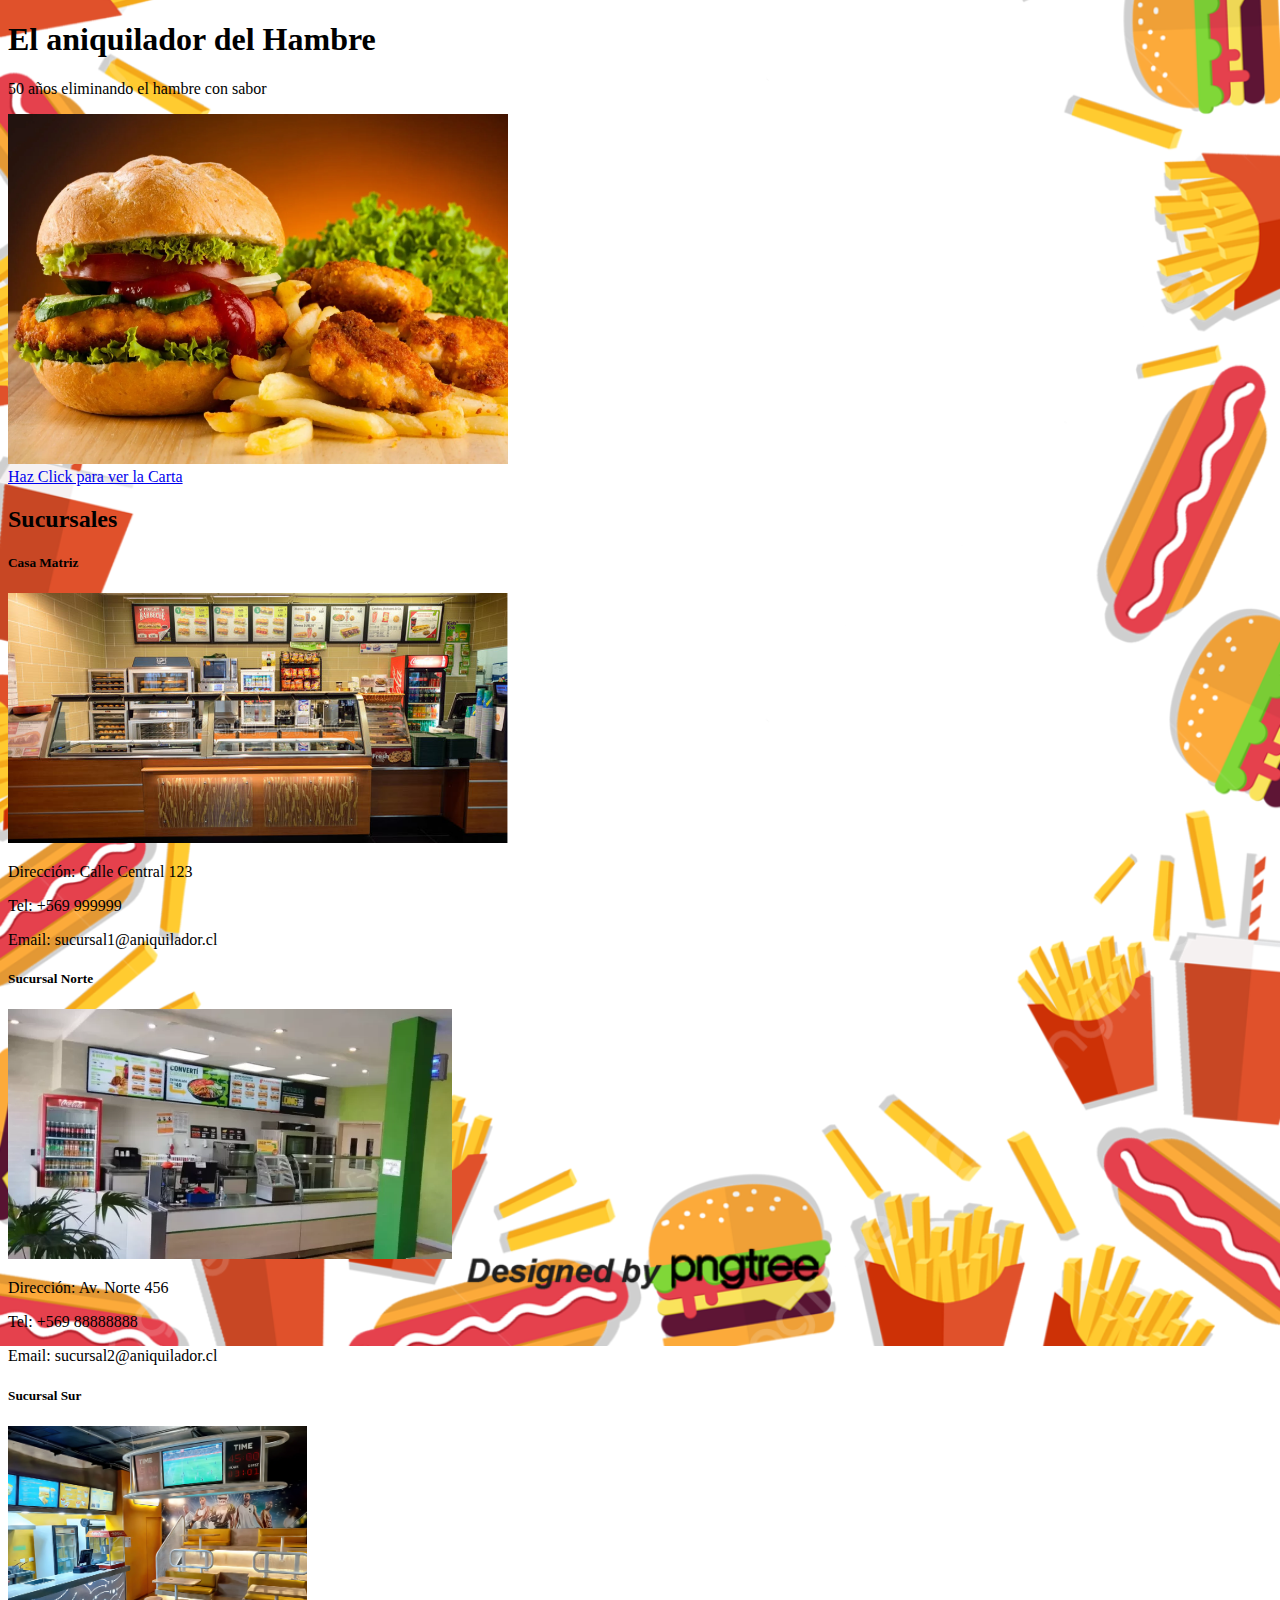
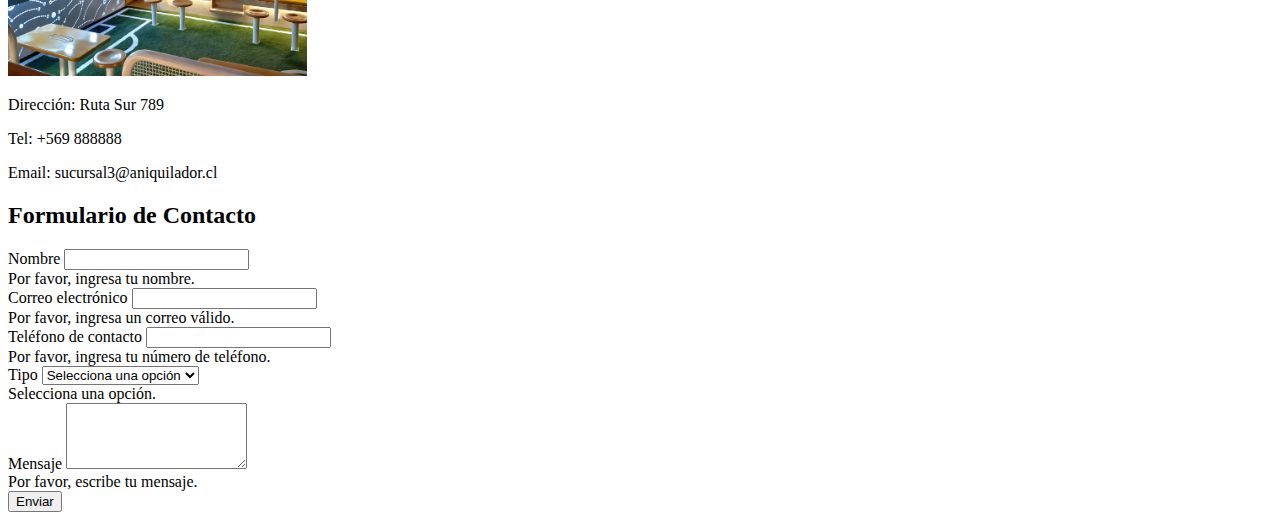
<file: Brian_Antre/index.html>
<!DOCTYPE html>
<html lang="es">
<head>
    <meta charset="UTF-8">
    <meta name="viewport" content="width=device-width, initial-scale=1.0">
    <title> El aniquilador del hambre</title>
    <link rel="stylesheet" href="estilos.css">
    <link href="https://cdn.jsdelivr.net/npm/bootstrap@5.3.5/dist/css/bootstrap.min.css" rel="stylesheet" integrity="sha384-SgOJa3DmI69IUzQ2PVdRZhwQ+dy64/BUtbMJw1MZ8t5HZApcHrRKUc4W0kG879m7" crossorigin="anonymous">
    <script src="https://cdn.jsdelivr.net/npm/bootstrap@5.3.5/dist/js/bootstrap.bundle.min.js" integrity="sha384-k6d4wzSIapyDyv1kpU366/PK5hCdSbCRGRCMv+eplOQJWyd1fbcAu9OCUj5zNLiq" crossorigin="anonymous"></script>
    
</head>
<body>
    <body class="bg-white text-dark">
    <header>
        <div class="container">
            <header class="bg-danger  text-center p-1 ">
            <h1>El aniquilador del Hambre</h1>
            <p>50 años eliminando el hambre con sabor</p>
   </header>

    </div class= "container"> 
       <p>
      </p>
     <img src="Imagenes/comida_rapida1.webp" alt="Comida rápida" width="500" height="350" class="d-block mx-auto">
         <div class=" text-center ">
            <a href="Carta.html"class="text-dark">Haz Click para ver la Carta</a>
        </div>
    
     </div>
    <div class="container mt-4">
        <h2 class="bg-danger text-center">Sucursales</h2>
        <div class="row">
          <div class="col-md-4">
            <h5 class= "text-center"> Casa Matriz</h5>
            <img src="Imagenes/sucursal1.png" class="img-fluid imagen-sucursal"style="height: 250px; object-fit: cover;" alt="Sucursal">
            
            <p>Dirección: Calle Central 123</p>
            <p>Tel: +569 999999</p>
            <p>Email: sucursal1@aniquilador.cl</p>
          </div>
          <div class="col-md-4">
            <h5 class= "text-center"> Sucursal Norte</h5>
            <img src="Imagenes/sucursal2.webp" class="img-fluid imagen-sucursal"style="height: 250px; object-fit: cover;" alt="Sucursal">        
            <p>Dirección: Av. Norte 456</p>
            <p>Tel: +569 88888888</p>
            <p>Email: sucursal2@aniquilador.cl</p>
          </div>
          <div class="col-md-4">
            <h5 class= "text-center">Sucursal Sur</h5>
            <img src="Imagenes/sucursal3.webp" class="img-fluid imagen-sucursal"style="height: 250px; object-fit: cover;" alt="Sucursal">

            <p>Dirección: Ruta Sur 789</p>
            <p>Tel: +569 888888</p>
            <p>Email: sucursal3@aniquilador.cl</p>
          </div>
        </div>
      </div>
      <div class="container mt-5" style="max-width: 600px;">
        <h2 class="mb-4 text-center text-decoration-underline">Formulario de Contacto</h2>
        <form id="Contacto" class="needs-validation" novalidate>
            <div class="mb-3">
                <label for="nombre" class="form-label">Nombre</label>
                <input type="text" class="form-control" id="nombre" required>
                <div class="invalid-feedback">Por favor, ingresa tu nombre.</div>
            </div>
            <div class="mb-3">
                <label for="correo" class="form-label">Correo electrónico</label>
                <input type="email" class="form-control" id="correo" required>
                <div class="invalid-feedback">Por favor, ingresa un correo válido.</div>
            </div>
            <div class="mb-3">
                <label for="telefono" class="form-label">Teléfono de contacto</label>
                <input type="tel" class="form-control" id="telefono" required>
                <div class="invalid-feedback">Por favor, ingresa tu número de teléfono.</div>
            </div>
            <div class="mb-3">
                <label for="tipo" class="form-label">Tipo</label>
                <select class="form-select" id="tipo" required>
                    <option value="">Selecciona una opción</option>
                    <option value="consulta">Consulta</option>
                    <option value="reclamo">Reclamo</option>
                </select>
                <div class="invalid-feedback">Selecciona una opción.</div>
            </div>
            <div class
               class="mb-3">
                <label for="mensaje" class="form-label">Mensaje</label>
                <textarea class="form-control" id="mensaje" rows="4" required></textarea>
                <div class="invalid-feedback">Por favor, escribe tu mensaje.</div>
              </div>
          
              <button type="submit" class="btn btn-primary w-100">Enviar</button>
            </form>
        </div>

   
</body>
</html>
</file>
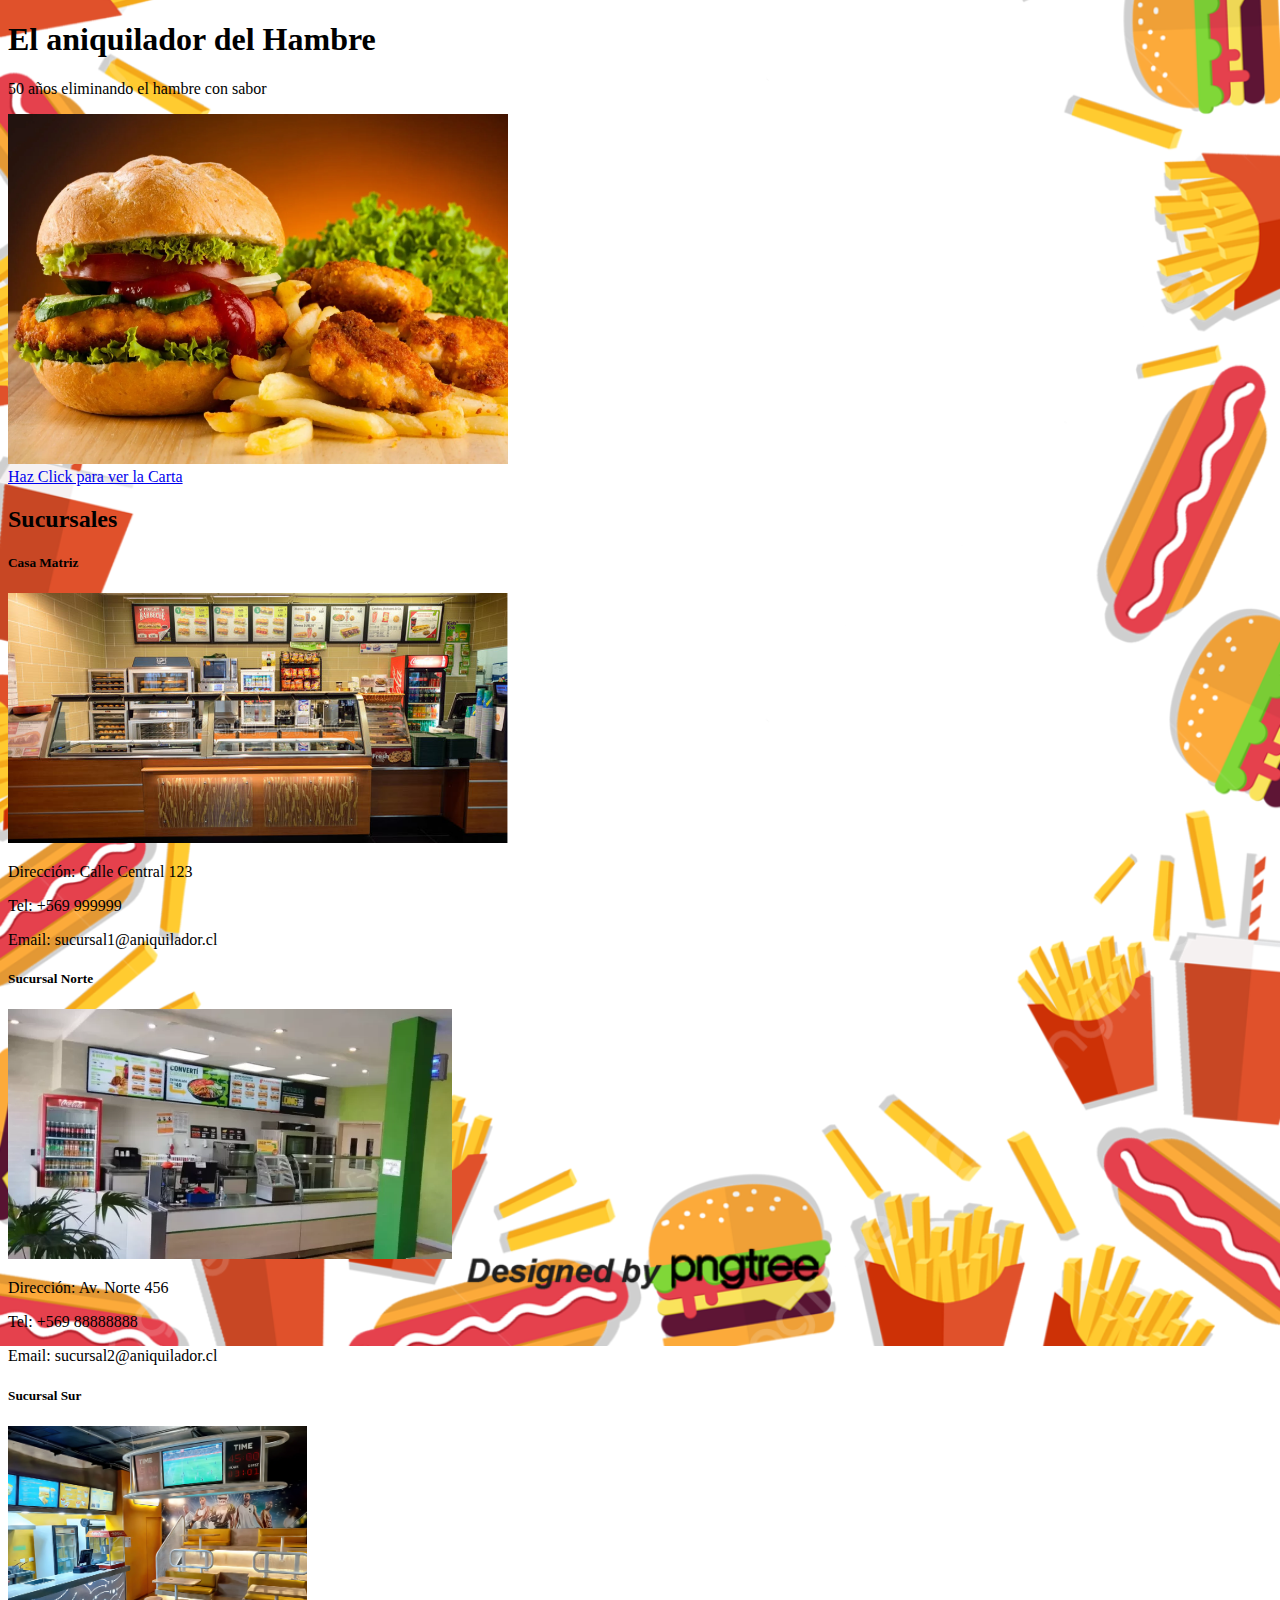
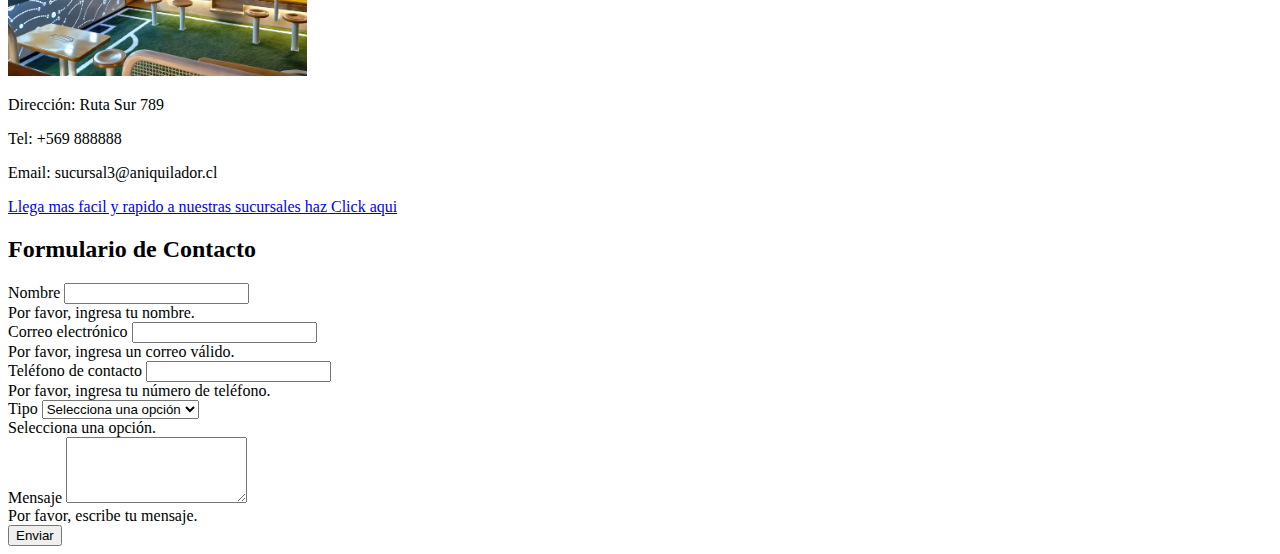
<file: Brian_Antre_Enviar/index.html>
<!DOCTYPE html>
<html lang="es">
<head>
    <meta charset="UTF-8">
    <meta name="viewport" content="width=device-width, initial-scale=1.0">
    <title> El aniquilador del hambre</title>
    <link rel="stylesheet" href="estilos.css">
    <link href="https://cdn.jsdelivr.net/npm/bootstrap@5.3.5/dist/css/bootstrap.min.css" rel="stylesheet" integrity="sha384-SgOJa3DmI69IUzQ2PVdRZhwQ+dy64/BUtbMJw1MZ8t5HZApcHrRKUc4W0kG879m7" crossorigin="anonymous">
    <script src="https://cdn.jsdelivr.net/npm/bootstrap@5.3.5/dist/js/bootstrap.bundle.min.js" integrity="sha384-k6d4wzSIapyDyv1kpU366/PK5hCdSbCRGRCMv+eplOQJWyd1fbcAu9OCUj5zNLiq" crossorigin="anonymous"></script>
    
</head>
<body>
    <body class="bg-white text-dark">
    <header>
        <div class="container">
            <header class="bg-danger  text-center p-1 ">
            <h1>El aniquilador del Hambre</h1>
            <p>50 años eliminando el hambre con sabor</p>
   </header>

    </div class= "container"> 
       <p>
      </p>
     <img src="Imagenes/comida_rapida1.webp" alt="Comida rápida" width="500" height="350" class="d-block mx-auto">
         <div class=" text-center ">
            <a href="Carta.html"class="text-dark">Haz Click para ver la Carta</a>
        </div>
    
     </div>
    <div class="container mt-4">
        <h2 class="bg-danger text-center">Sucursales</h2>
        <div class="row">
          <div class="col-md-4">
            <h5 class= "text-center"> Casa Matriz</h5>
            <img src="Imagenes/sucursal1.png" class="img-fluid imagen-sucursal"style="height: 250px; object-fit: cover;" alt="Sucursal">
            
            <p>Dirección: Calle Central 123</p>
            <p>Tel: +569 999999</p>
            <p>Email: sucursal1@aniquilador.cl</p>
          </div>
          <div class="col-md-4">
            <h5 class= "text-center"> Sucursal Norte</h5>
            <img src="Imagenes/sucursal2.webp" class="img-fluid imagen-sucursal"style="height: 250px; object-fit: cover;" alt="Sucursal">        
            <p>Dirección: Av. Norte 456</p>
            <p>Tel: +569 88888888</p>
            <p>Email: sucursal2@aniquilador.cl</p>
          </div>
          <div class="col-md-4">
            <h5 class= "text-center">Sucursal Sur</h5>
            <img src="Imagenes/sucursal3.webp" class="img-fluid imagen-sucursal"style="height: 250px; object-fit: cover;" alt="Sucursal">

            <p>Dirección: Ruta Sur 789</p>
            <p>Tel: +569 888888</p>
            <p>Email: sucursal3@aniquilador.cl</p>
          </div>
        </div>
      </div>
      <div class="text-center ">
       <a href="https://www.google.com/maps/place/Valdivia,+Los+R%C3%ADos/@-39.820035,-73.2471351,14.5z/data=!4m6!3m5!1s0x9615ee891aab33e5:0x35c9b4ab79b2d79b!8m2!3d-39.817419!4d-73.2426102!16s%2Fm%2F025s_c7?entry=ttu&g_ep=EgoyMDI1MDQxNC4wIKXMDSoJLDEwMjExNDU1SAFQAw%3D%3D"target="_dark"class="text-dark">
          Llega mas facil y rapido a nuestras sucursales haz Click aqui
       </a>
      </div>
      <div class="container mt-5" style="max-width: 600px;">
        <h2 class="mb-4 text-center text-decoration-underline">Formulario de Contacto</h2>
        <form id="Contacto" class="needs-validation" novalidate>
            <div class="mb-3">
                <label for="nombre" class="form-label">Nombre</label>
                <input type="text" class="form-control" id="nombre" required>
                <div class="invalid-feedback">Por favor, ingresa tu nombre.</div>
            </div>
            <div class="mb-3">
                <label for="correo" class="form-label">Correo electrónico</label>
                <input type="email" class="form-control" id="correo" required>
                <div class="invalid-feedback">Por favor, ingresa un correo válido.</div>
            </div>
            <div class="mb-3">
                <label for="telefono" class="form-label">Teléfono de contacto</label>
                <input type="tel" class="form-control" id="telefono" required>
                <div class="invalid-feedback">Por favor, ingresa tu número de teléfono.</div>
            </div>
            <div class="mb-3">
                <label for="tipo" class="form-label">Tipo</label>
                <select class="form-select" id="tipo" required>
                    <option value="">Selecciona una opción</option>
                    <option value="consulta">Consulta</option>
                    <option value="reclamo">Reclamo</option>
                </select>
                <div class="invalid-feedback">Selecciona una opción.</div>
            </div>
            <div class
               class="mb-3">
                <label for="mensaje" class="form-label">Mensaje</label>
                <textarea class="form-control" id="mensaje" rows="4" required></textarea>
                <div class="invalid-feedback">Por favor, escribe tu mensaje.</div>
              </div>
          
              <button type="submit" class="btn btn-primary w-100">Enviar</button>
            </form>
        </div>

   
</body>
</html>
</file>
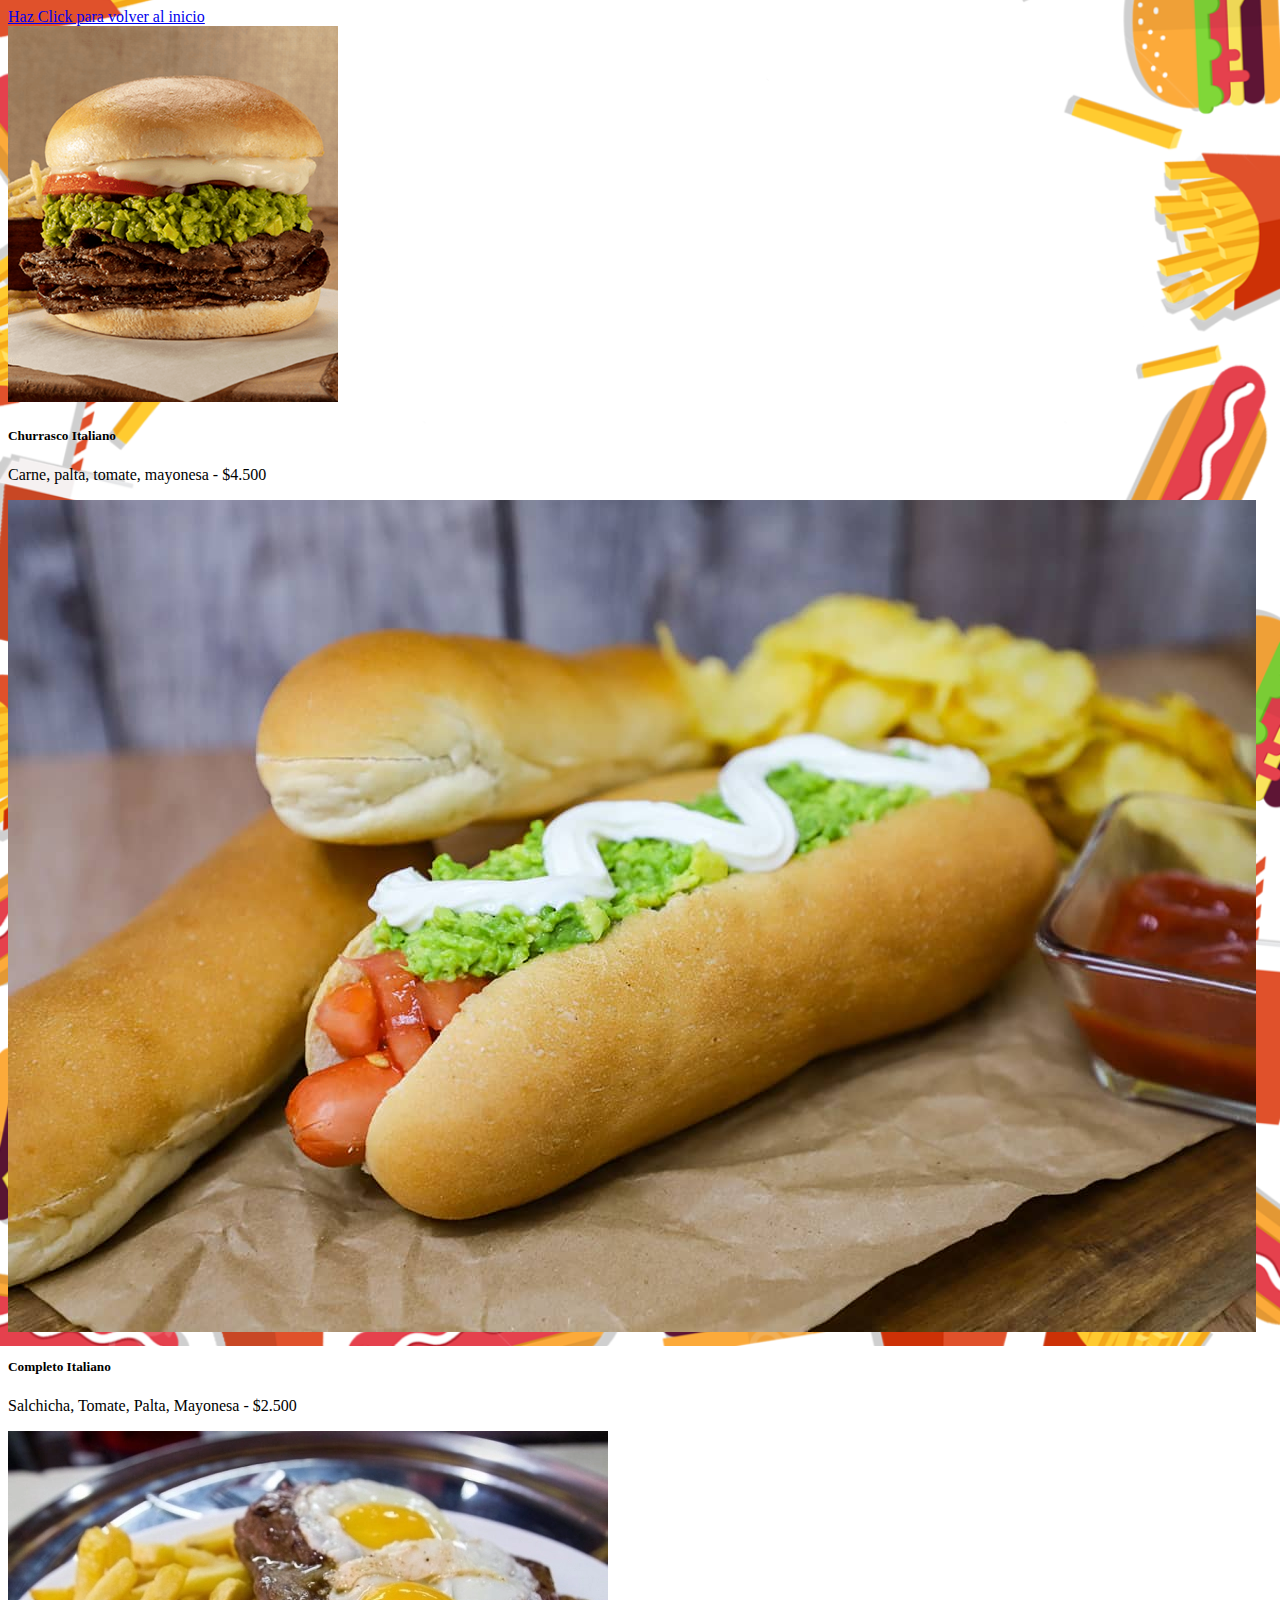
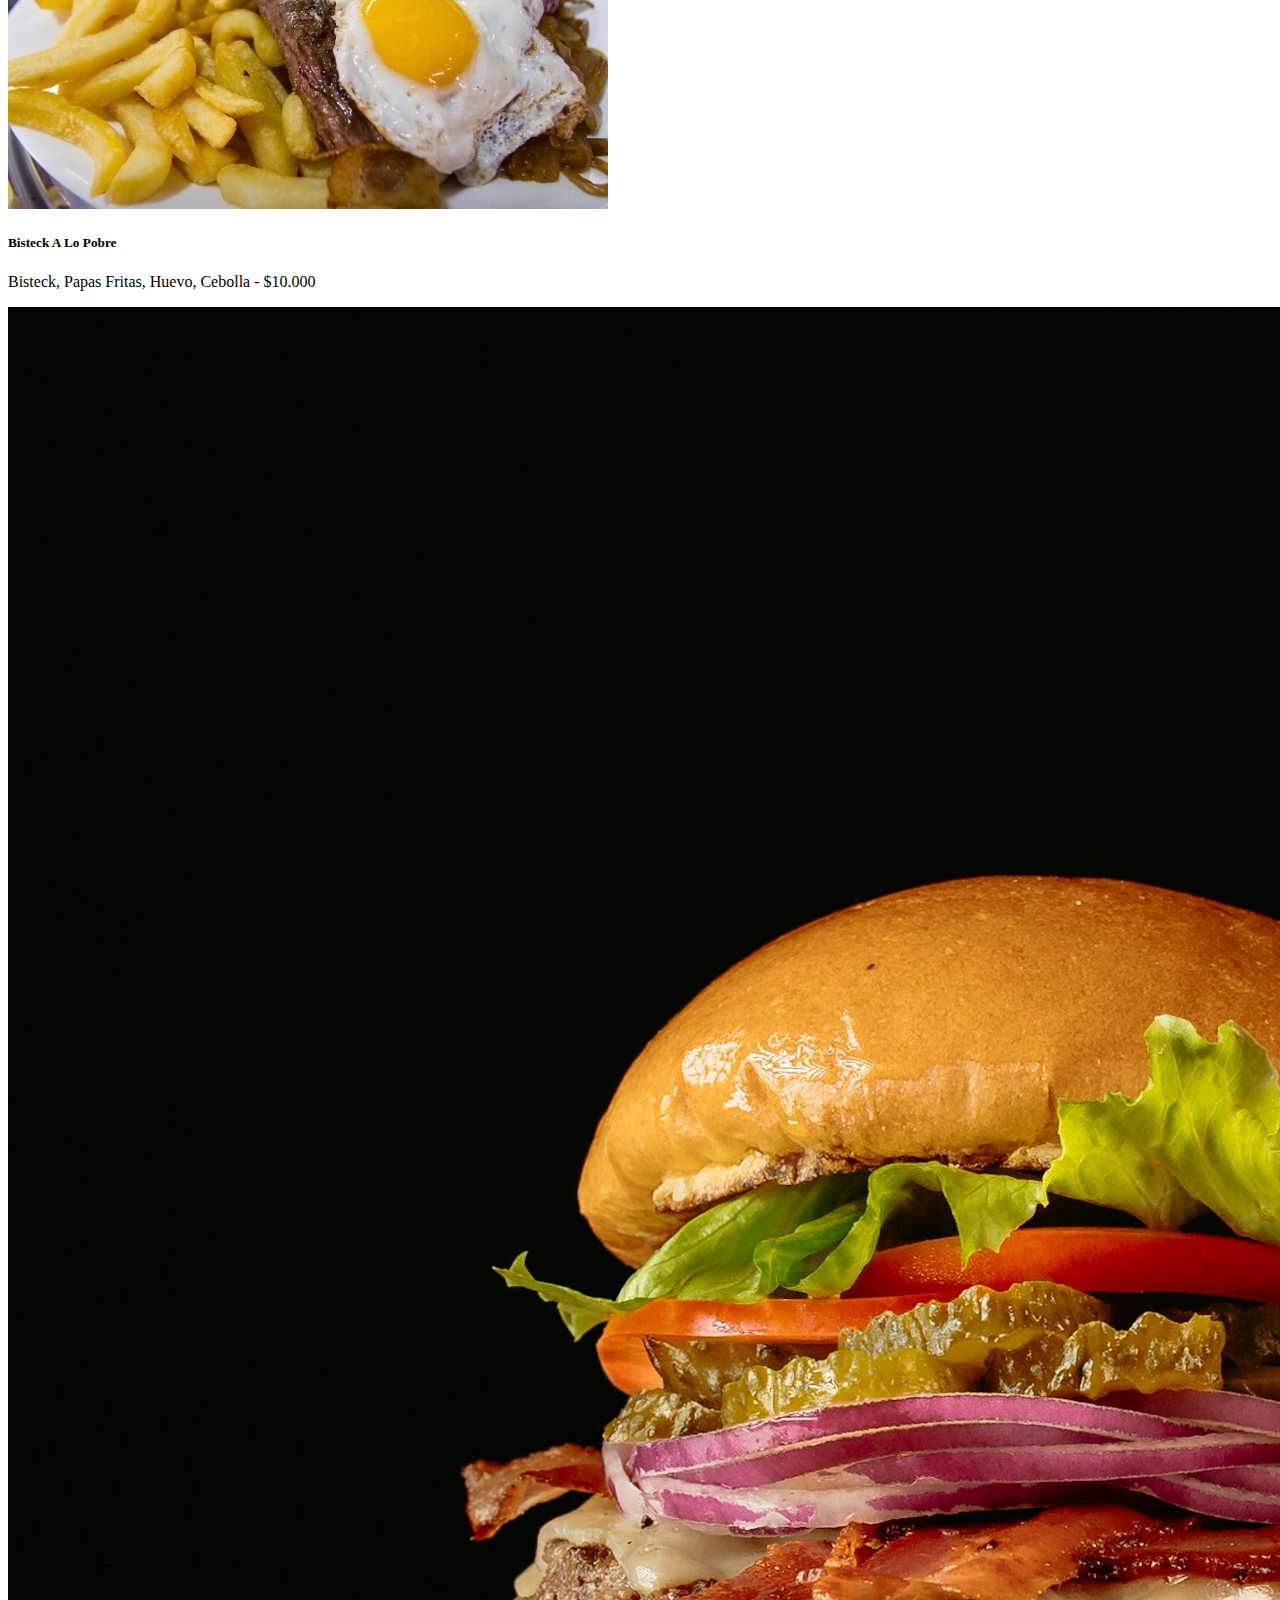
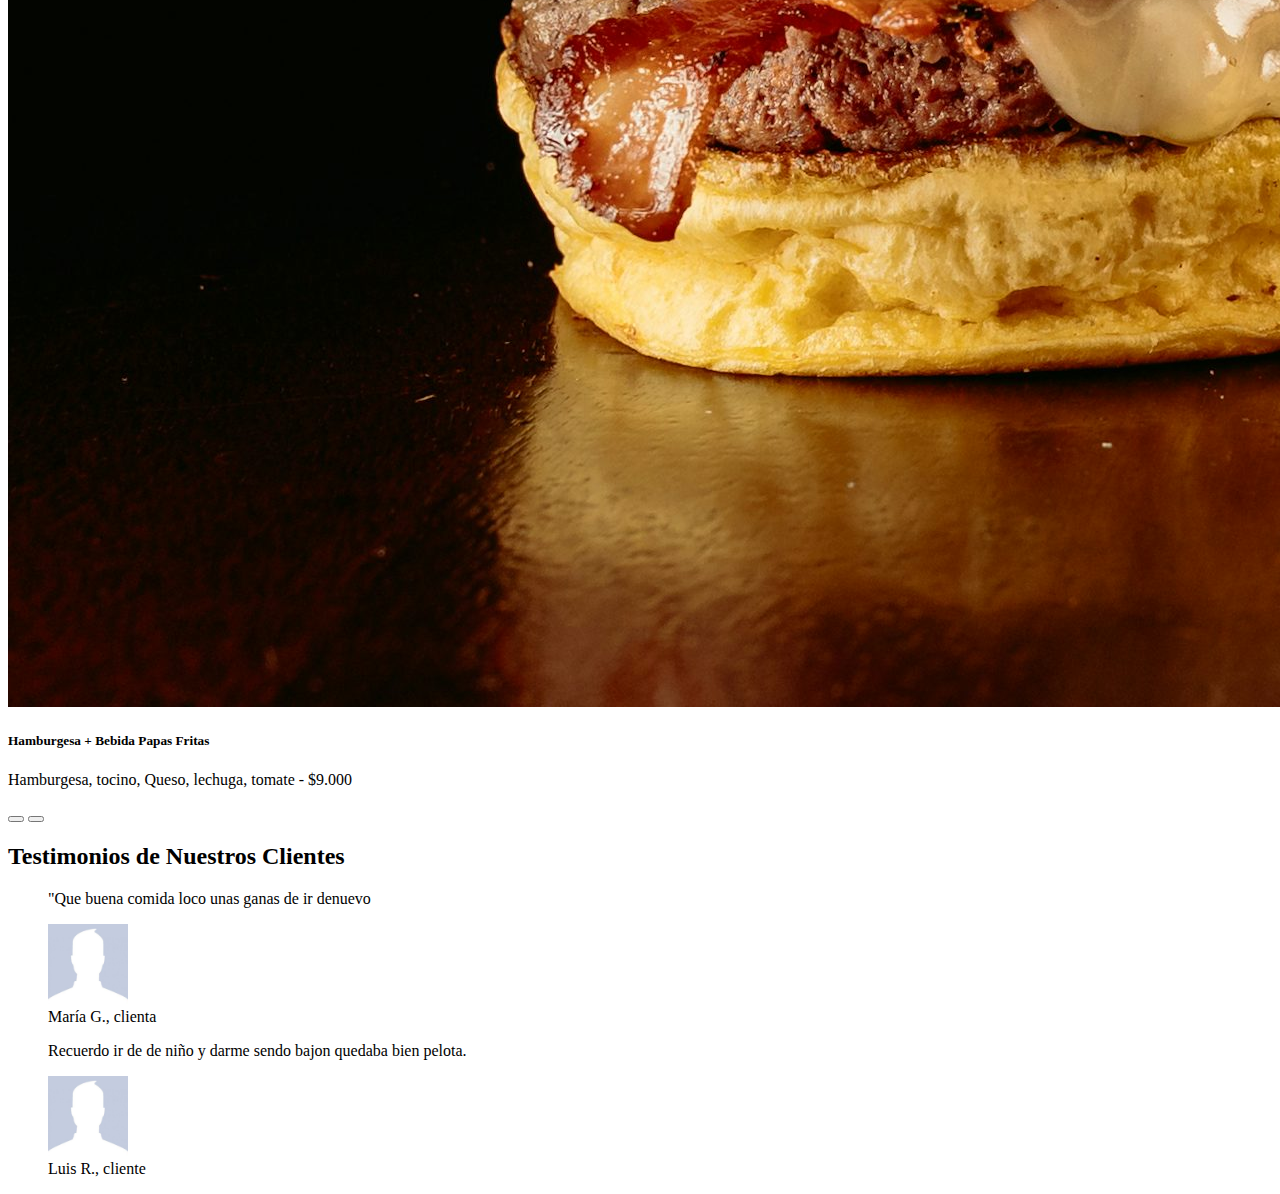
<file: Brian_Antre/Carta.html>
<!--inicio Segunda pag-->
<!DOCTYPE html>
<html lang="es">
<head>
    <meta charset="UTF-8">
    <meta name="viewport" content="width=device-width, initial-scale=1.0">
    <title>Carta</title>
    <link rel="stylesheet" href="estilos.css">
    <link href="https://cdn.jsdelivr.net/npm/bootstrap@5.3.5/dist/css/bootstrap.min.css" rel="stylesheet" integrity="sha384-SgOJa3DmI69IUzQ2PVdRZhwQ+dy64/BUtbMJw1MZ8t5HZApcHrRKUc4W0kG879m7" crossorigin="anonymous">
    <script src="https://cdn.jsdelivr.net/npm/bootstrap@5.3.5/dist/js/bootstrap.bundle.min.js" integrity="sha384-k6d4wzSIapyDyv1kpU366/PK5hCdSbCRGRCMv+eplOQJWyd1fbcAu9OCUj5zNLiq" crossorigin="anonymous"></script>
</head>
<body>
    
    <div class="text-center">
        <a href="index.html" class="text-dark">Haz Click para volver al inicio</a>
    </div>
    <div class="container mt-5 d-flex justify-content-center">
        <div id="cartaSandwich" class="carousel slide" data-bs-ride="carousel" style="max-width: 600px;">
            <div class="carousel-inner">
                <div class="carousel-item active">
                    <img src="Imagenes/churrasco.png" class="d-block w-100" alt="Churrasco 1">
                    <div class="carousel-caption">
                        <h5>Churrasco Italiano</h5>
                        <p>Carne, palta, tomate, mayonesa - $4.500</p>
                    </div>
                </div>
                <div class="carousel-item">
                    <img src="Imagenes/completo italiano.jpg" class="d-block w-100" alt="completo 1">
                    <div class="carousel-caption">
                        <h5>Completo Italiano</h5>
                        <p>Salchicha, Tomate, Palta, Mayonesa - $2.500</p>
                    </div>
                </div>
                <div class="carousel-item">
                    <img src="Imagenes/bistec a lo pobre.webp" class="d-block w-100" alt="bistec 1">
                    <div class="carousel-caption">
                        <h5>Bisteck A Lo Pobre</h5>
                        <p>Bisteck, Papas Fritas, Huevo, Cebolla - $10.000</p>
                    </div>
                </div>
                <div class="carousel-item">
                    <img src="Imagenes/combo.jpg" class="d-block w-100" alt="combo 1">
                    <div class="carousel-caption">
                        <h5>Hamburgesa + Bebida Papas Fritas</h5>
                        <p>Hamburgesa, tocino, Queso, lechuga, tomate - $9.000</p>
                    </div>
                </div>
            </div>
            <button class="carousel-control-prev" type="button" data-bs-target="#cartaSandwich" data-bs-slide="prev">
                <span class="carousel-control-prev-icon"></span>
            </button>
            <button class="carousel-control-next" type="button" data-bs-target="#cartaSandwich" data-bs-slide="next">
                <span class="carousel-control-next-icon"></span>
            </button>
        </div>
    </div>
    <!-- Sección  -->
<div class="container my-5">
    <h2 class="text-center mb-4">Testimonios de Nuestros Clientes</h2>
  
    <div class="row row-cols-1 row-cols-md-2 g-4 justify-content-center">
      <!-- Testimonio  -->
      <div class="col">
        <div class="card h-100 shadow-sm">
          <div class="card-body">
            <blockquote class="blockquote mb-0">
              <p>"Que buena comida loco unas ganas de ir denuevo</p>
              <img src="Imagenes/siluetahombre.jpg" class="rounded-circle mx-auto" style="width: 80px; height: 80px;object-fit: cover;">  
              <footer class="blockquote-footer mt-2">María G., clienta </footer>
              
            </blockquote>
          </div>
        </div>
      </div>
  
      <!-- Testimonio 2 -->
      <div class="col">
        <div class="card h-100 shadow-sm">
          <div class="card-body">
            <blockquote class="blockquote mb-0">
              <p>Recuerdo ir de de niño y darme sendo bajon quedaba bien pelota.</p>
              <img src="Imagenes/siluetahombre.jpg" class="rounded-circle mx-auto" style="width: 80px; height: 80px;object-fit: cover;">  
              <footer class="blockquote-footer mt-2">Luis R., cliente</footer>
              
            </blockquote>
          </div>
        </div>
      </div>
    </div>
  </div>
  

  </div>
</file>
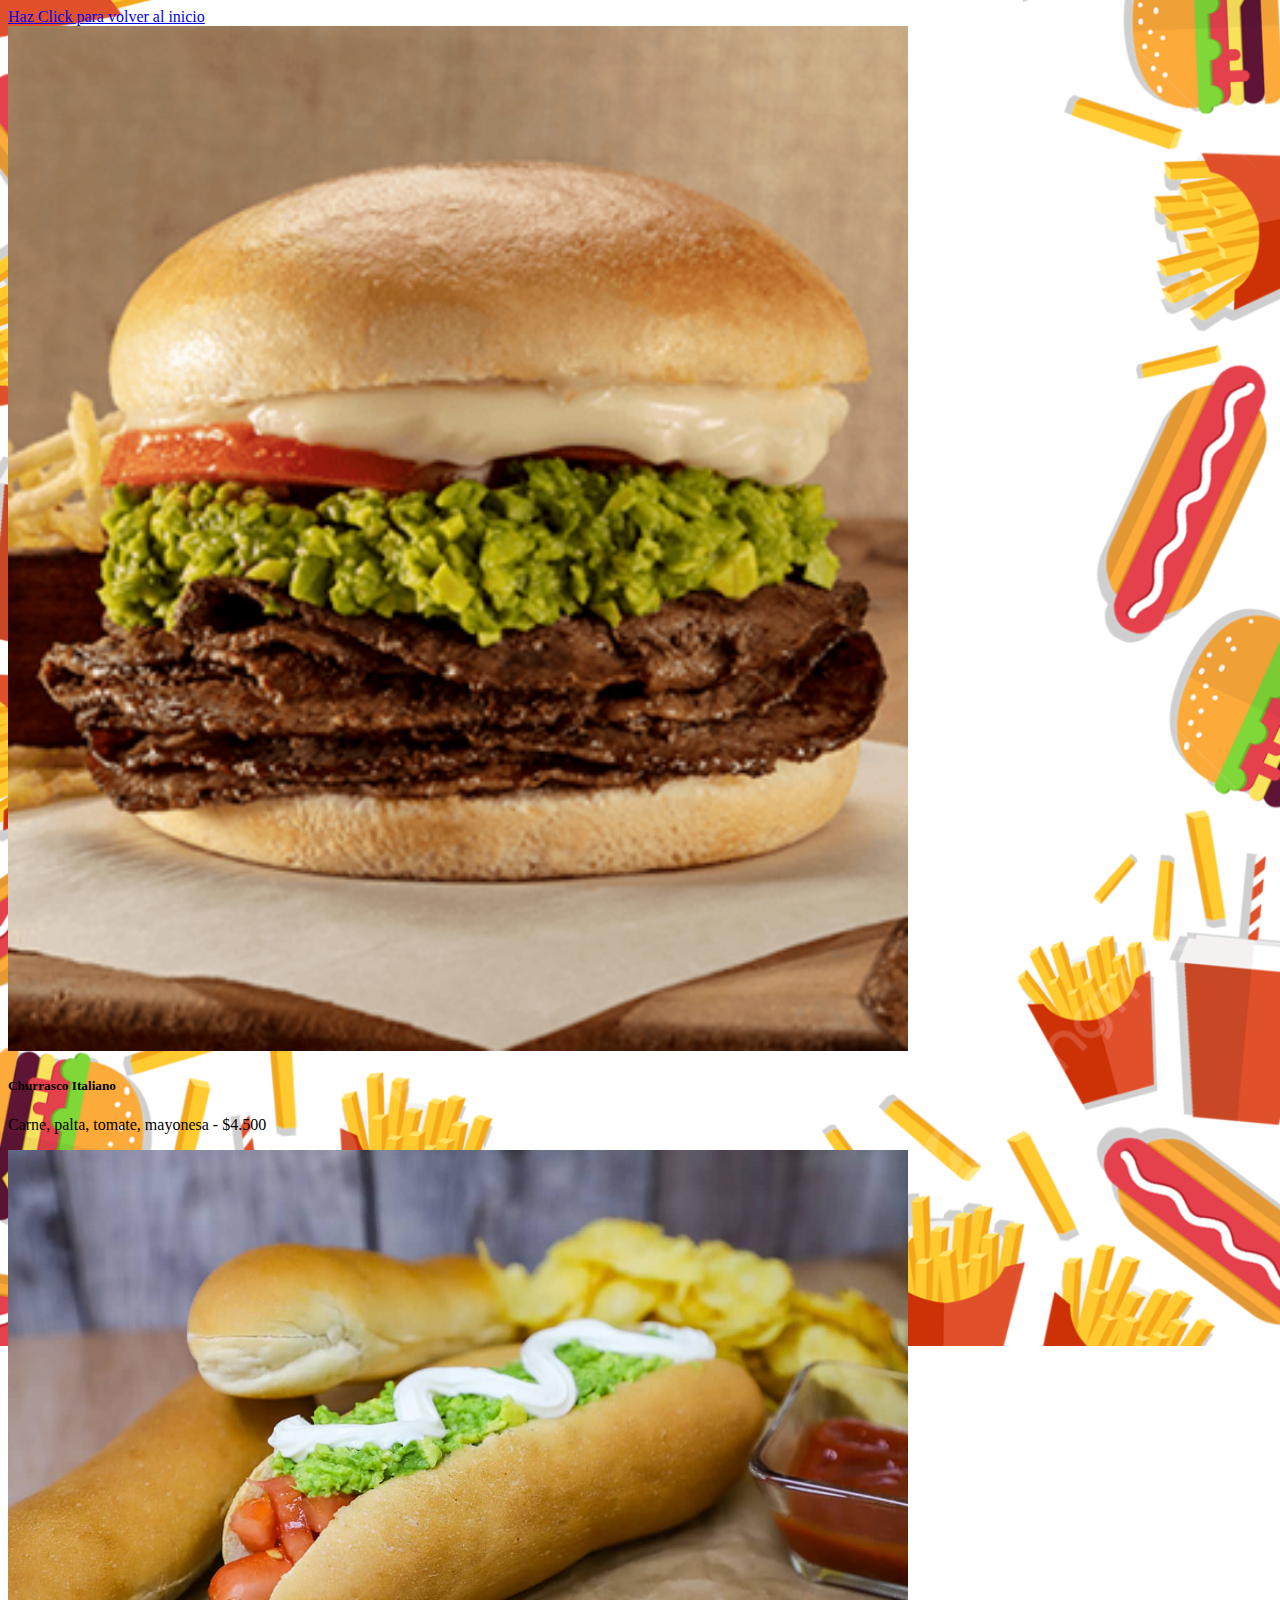
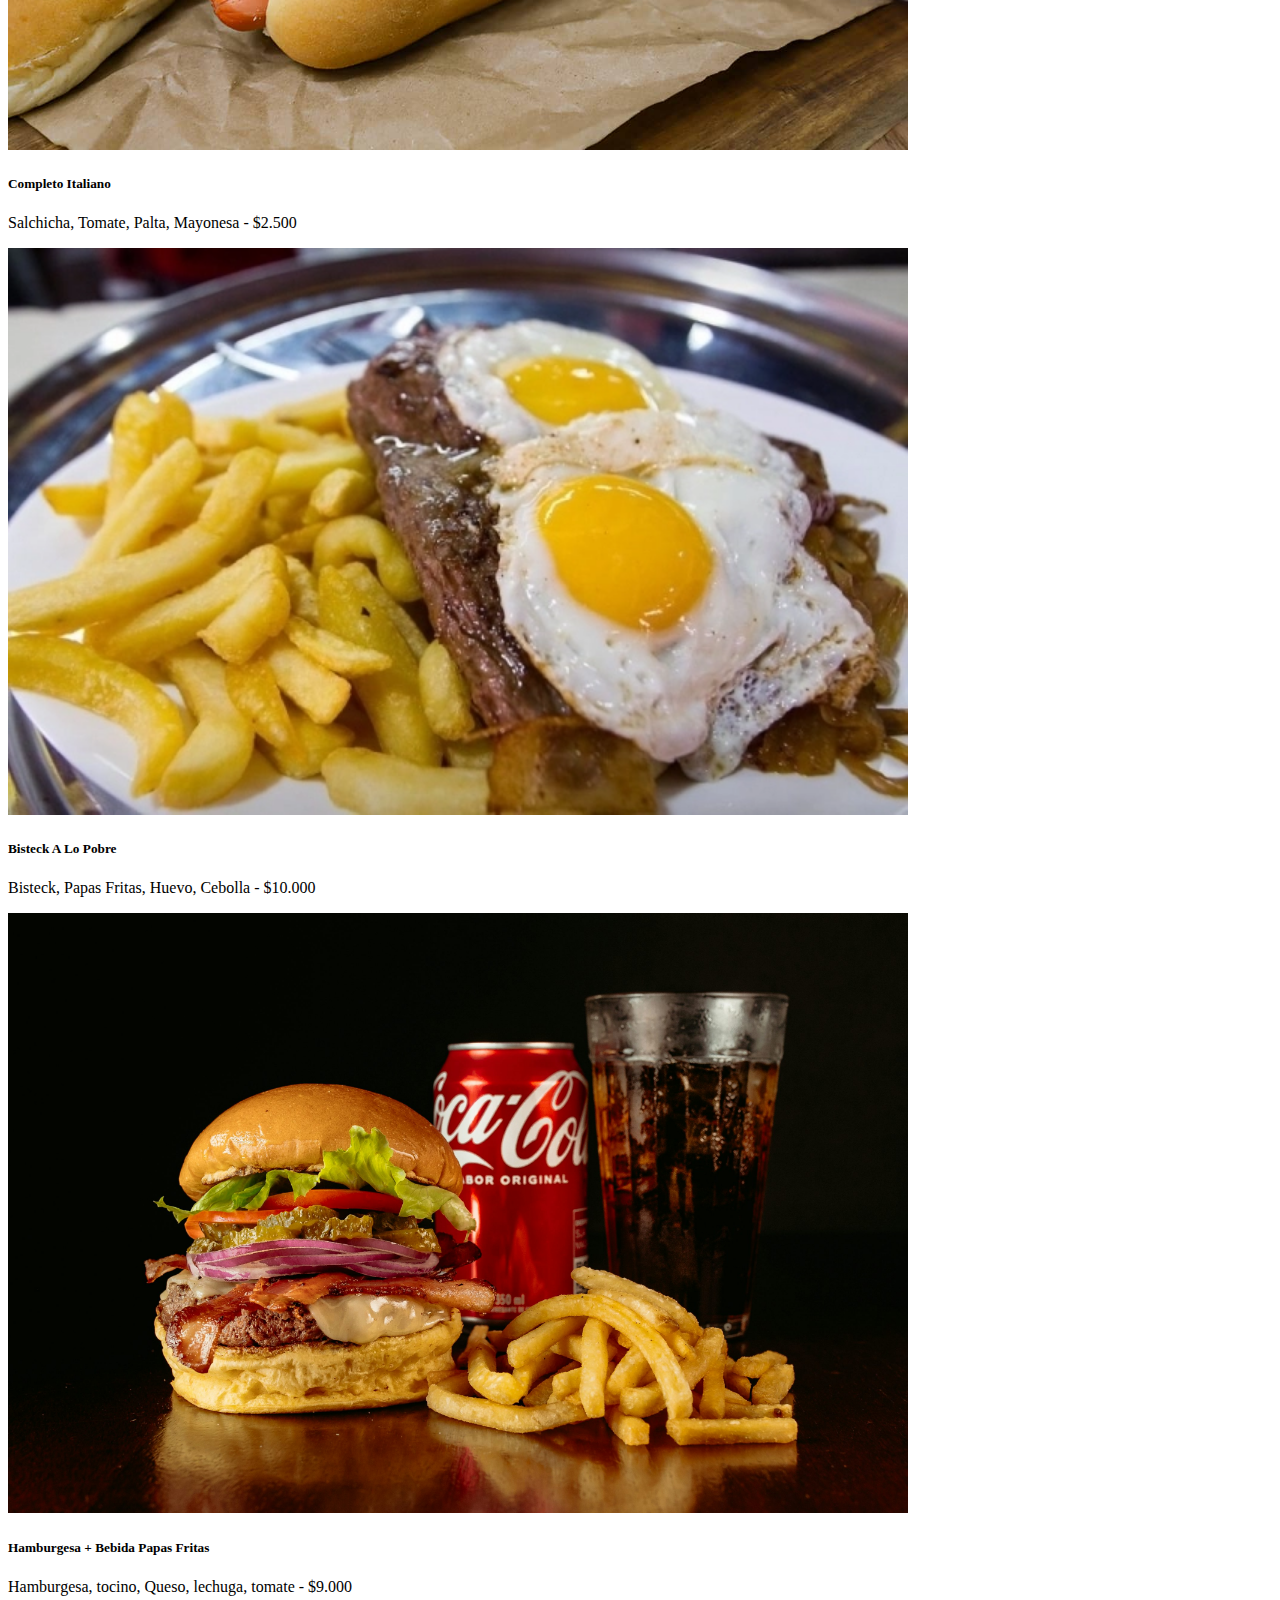
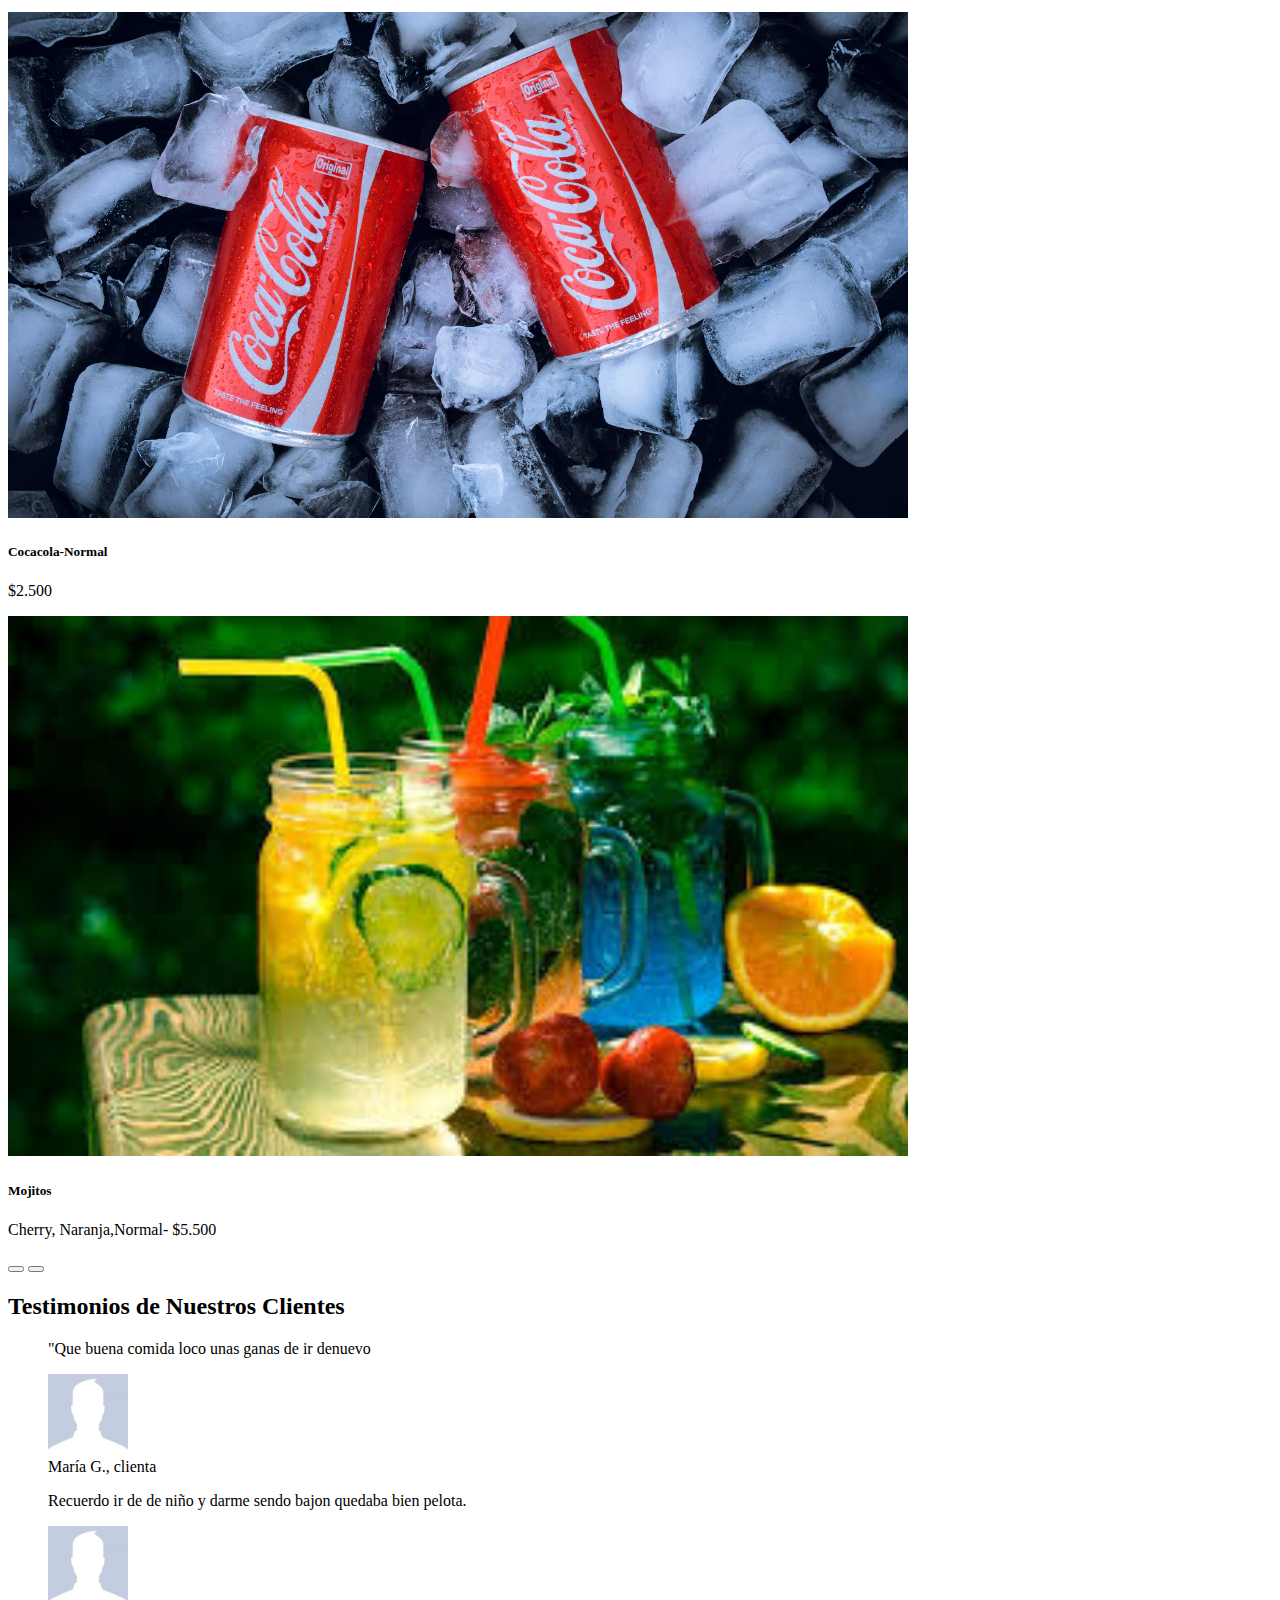
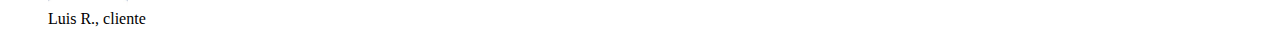
<file: Brian_Antre_Enviar/Carta.html>
<!--inicio Segunda pag-->
<!DOCTYPE html>
<html lang="es">
<head>
    <meta charset="UTF-8">
    <meta name="viewport" content="width=device-width, initial-scale=1.0">
    <title>Carta</title>
    <link rel="stylesheet" href="estilos.css">
    <link href="https://cdn.jsdelivr.net/npm/bootstrap@5.3.5/dist/css/bootstrap.min.css" rel="stylesheet" integrity="sha384-SgOJa3DmI69IUzQ2PVdRZhwQ+dy64/BUtbMJw1MZ8t5HZApcHrRKUc4W0kG879m7" crossorigin="anonymous">
    <script src="https://cdn.jsdelivr.net/npm/bootstrap@5.3.5/dist/js/bootstrap.bundle.min.js" integrity="sha384-k6d4wzSIapyDyv1kpU366/PK5hCdSbCRGRCMv+eplOQJWyd1fbcAu9OCUj5zNLiq" crossorigin="anonymous"></script>
</head>
<body>
    
    <div class="text-center">
        <a href="index.html" class="text-dark">Haz Click para volver al inicio</a>
    </div>
    <div class="container mt-5 d-flex justify-content-center">
        <div id="cartaSandwich" class="carousel slide" data-bs-ride="carousel" style="max-width: 600px;">
            <div class="carousel-inner">
                <div class="carousel-item active">
                    <img src="Imagenes/churrasco.png" class="d-block w-100" alt="Churrasco 1">
                    <div class="carousel-caption">
                        <h5>Churrasco Italiano</h5>
                        <p>Carne, palta, tomate, mayonesa - $4.500</p>
                    </div>
                </div>
                <div class="carousel-item">
                    <img src="Imagenes/completo italiano.jpg" class="d-block w-100" alt="completo 1">
                    <div class="carousel-caption">
                        <h5>Completo Italiano</h5>
                        <p>Salchicha, Tomate, Palta, Mayonesa - $2.500</p>
                    </div>
                </div>
                <div class="carousel-item">
                    <img src="Imagenes/bistec a lo pobre.webp" class="d-block w-100" alt="bistec 1">
                    <div class="carousel-caption">
                        <h5>Bisteck A Lo Pobre</h5>
                        <p>Bisteck, Papas Fritas, Huevo, Cebolla - $10.000</p>
                    </div>
                </div>
                <div class="carousel-item">
                    <img src="Imagenes/combo.jpg" class="d-block w-100" alt="combo 1">
                    <div class="carousel-caption">
                        <h5>Hamburgesa + Bebida Papas Fritas</h5>
                        <p>Hamburgesa, tocino, Queso, lechuga, tomate - $9.000</p>
                    </div>
                </div>
            </div>
            <div class="carousel-item">
              <img src="Imagenes/cocacola.avif" class="d-block w-100" alt="cocacola">
              <div class="carousel-caption">
                  <h5>Cocacola-Normal </h5>
                  <p> $2.500</p>
              </div>
          </div>
          <div class="carousel-item">
            <img src="Imagenes/mojitos.jpg" class="d-block w-100" alt="mojitos">
            <div class="carousel-caption ">
              <div class="text-center  p-1">
                <h5>Mojitos</h5>
                <p>Cherry, Naranja,Normal- $5.500</p>
            </div>
        </div>
      </div>
            <button class="carousel-control-prev" type="button" data-bs-target="#cartaSandwich" data-bs-slide="prev">
                <span class="carousel-control-prev-icon"></span>
            </button>
            <button class="carousel-control-next" type="button" data-bs-target="#cartaSandwich" data-bs-slide="next">
                <span class="carousel-control-next-icon"></span>
            </button>
        </div>
    </div>
    
<div class="container my-5">
    <h2 class="text-center mb-4">Testimonios de Nuestros Clientes</h2>
  
    <div class="row row-cols-1 row-cols-md-2 g-4 justify-content-center">
      <!-- Testimonio  -->
      <div class="col">
        <div class="card h-100 shadow-sm">
          <div class="card-body">
            <blockquote class="blockquote mb-0">
              <p>"Que buena comida loco unas ganas de ir denuevo</p>
              <img src="Imagenes/siluetahombre.jpg" class="rounded-circle mx-auto" style="width: 80px; height: 80px;object-fit: cover;">  
              <footer class="blockquote-footer mt-2">María G., clienta </footer>
              
            </blockquote>
          </div>
        </div>
      </div>
  
      <!-- Testimonio 2 -->
      <div class="col">
        <div class="card h-100 shadow-sm">
          <div class="card-body">
            <blockquote class="blockquote mb-0">
              <p>Recuerdo ir de de niño y darme sendo bajon quedaba bien pelota.</p>
              <img src="Imagenes/siluetahombre.jpg" class="rounded-circle mx-auto" style="width: 80px; height: 80px;object-fit: cover;">  
              <footer class="blockquote-footer mt-2">Luis R., cliente</footer>
              
            </blockquote>
          </div>
        </div>
      </div>
    </div>
  </div>
  

  </div>
</file>
<file: Brian_Antre/estilos.css>
body { background-image: url(Imagenes/Fondo.jpg);
    background-position: center center;
    background-repeat: no-repeat;
    background-size:cover ;
    background-attachment: fixed;

}



.carrousel-img {
    height: 400px; 
    object-fit: cover;
  }
</file>
<file: Brian_Antre_Enviar/estilos.css>
body { background-image: url(Imagenes/Fondo.jpg);
    background-position: center center;
    background-repeat: no-repeat;
    background-size:cover ;
    background-attachment: fixed;

}
.carousel-item img {
    min-height: 300px;
    object-fit: cover;
    width: 150%;
}
</file>
